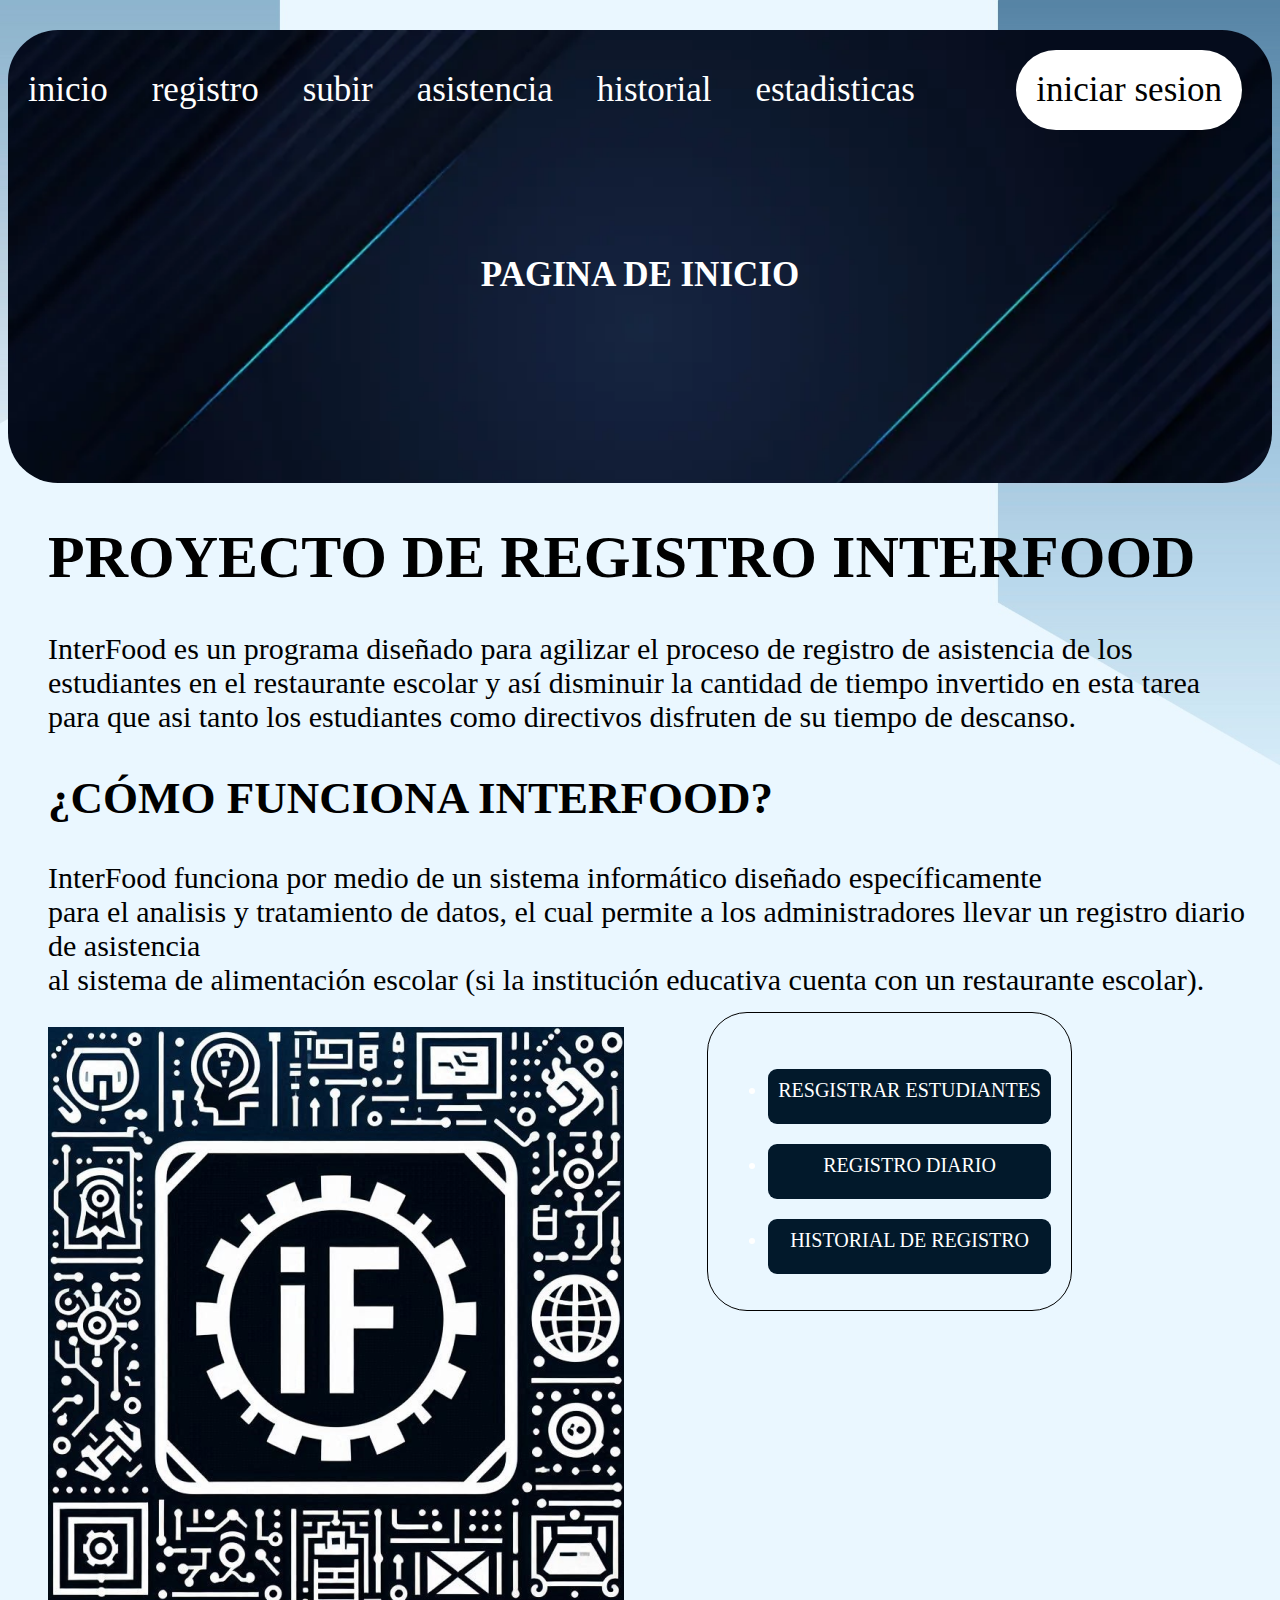
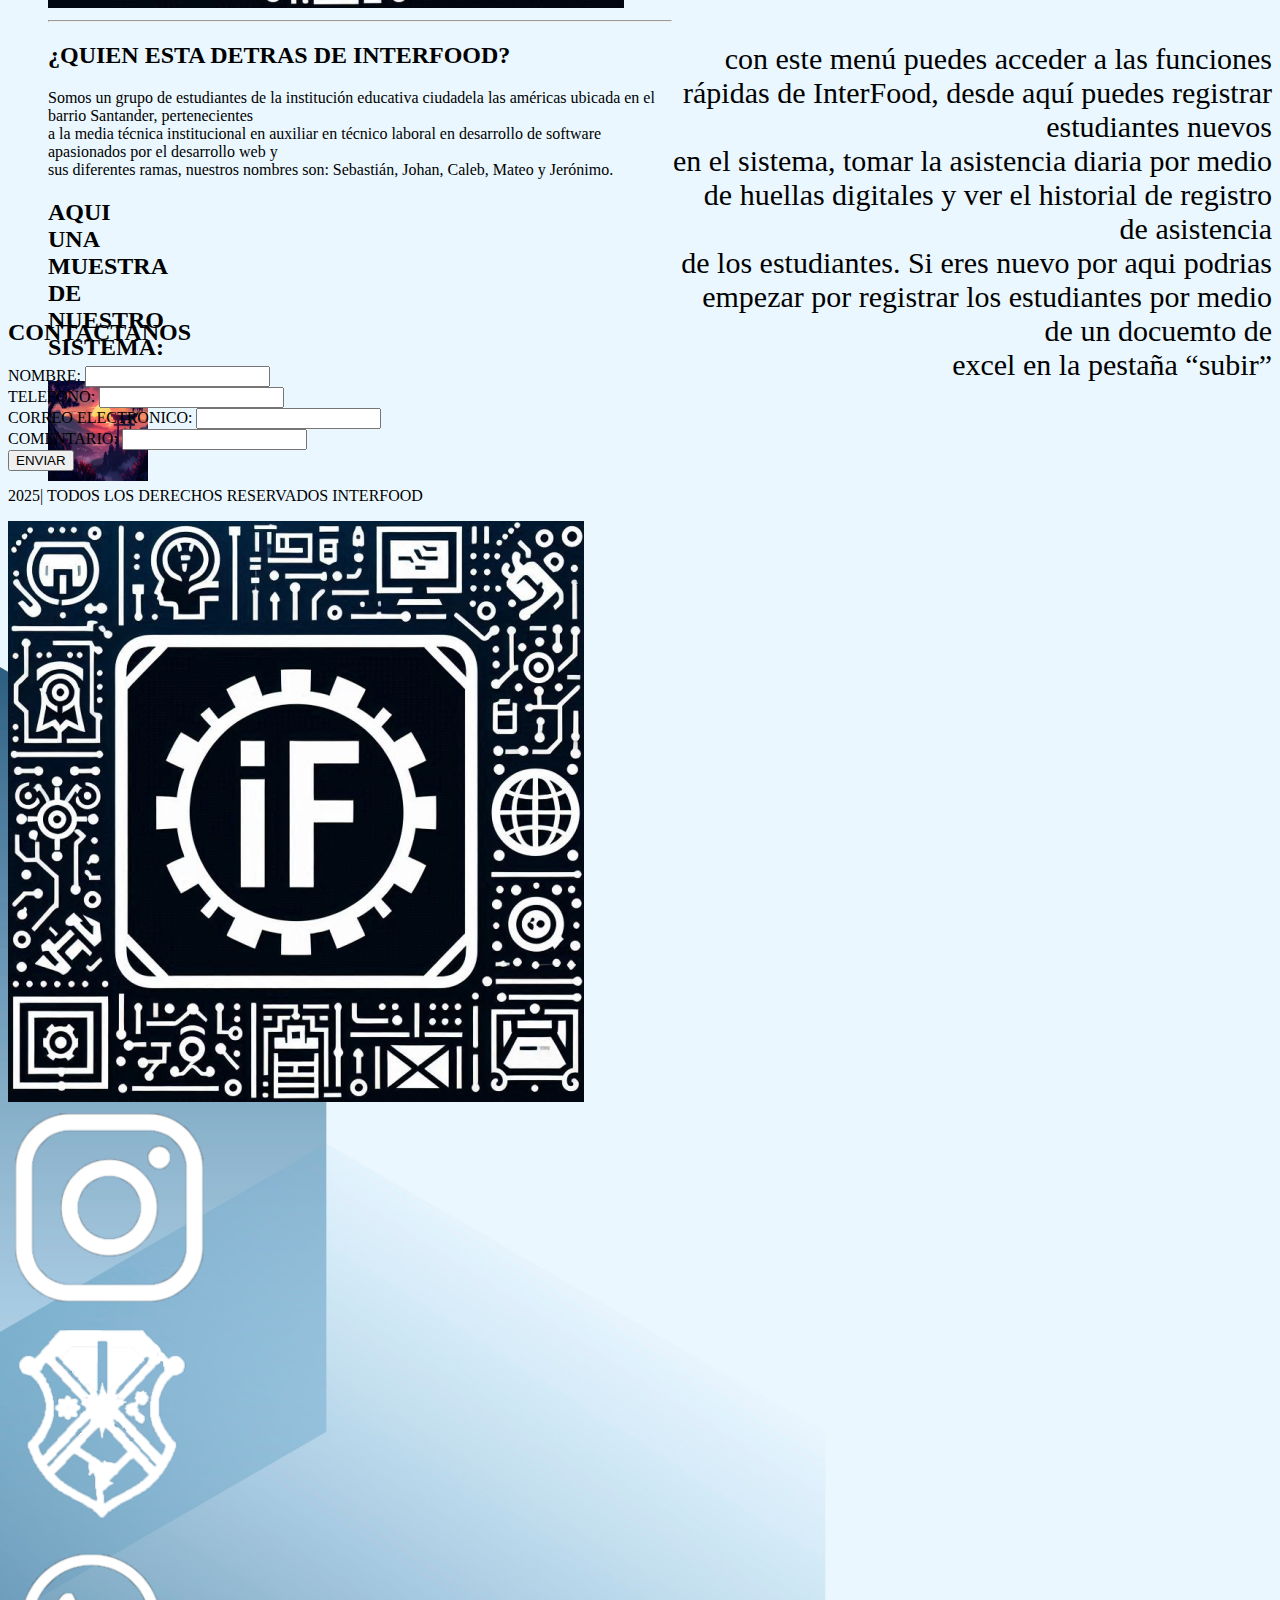
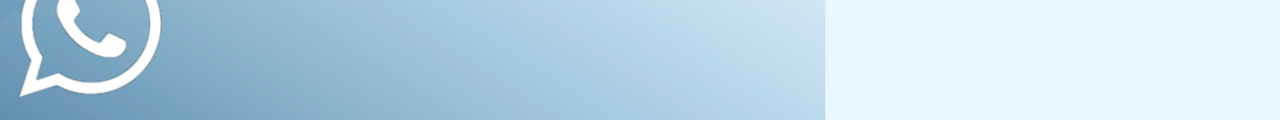
<file: pagina principal/index.html>
<!DOCTYPE html>
<html lang="en">
<head>
    <meta charset="UTF-8">
    <meta name="viewport" content="width=device-width, initial-scale=1.0">
    <title>pagina de inicio</title>
    <link rel="stylesheet" href="index.css">
</head>
<body>
    <header>
        <nav>
            <ul class="barra">
                <li><a href="#">inicio</a></li>
                <li><a href="/registros de nuevos/registro.html">registro</a></li>
                <li><a href="#">subir</a></li>
                <li><a href="#">asistencia</a></li>
                <li><a href="#">historial</a></li>
                <li><a href="#">estadisticas</a></li>
                <li class="login"><a href="#" style="color: black;">iniciar sesion</a></li>
                <h3 class="titulo"> PAGINA DE INICIO </h3>
            </ul>
        </nav>
    </header>
    <main>
        <div class="contenido">
            <section class="uno">
                <h1>PROYECTO DE REGISTRO INTERFOOD</h1>
                <p>InterFood es un programa diseñado para agilizar el proceso de registro de asistencia de los 
                    estudiantes en el  restaurante escolar y así disminuir la cantidad de tiempo invertido en esta tarea<br> 
                    para que asi tanto los estudiantes como directivos disfruten de su tiempo de descanso.
                </p>
            </section>
            <section class="dos">
                <h2>¿CÓMO FUNCIONA INTERFOOD?</h2>
                <p>InterFood funciona por medio de un sistema informático diseñado específicamente <br> para el analisis
                    y tratamiento de datos, el cual permite a los administradores llevar un registro diario de asistencia <br> 
                    al sistema de alimentación escolar (si la institución educativa cuenta con un restaurante escolar).
                </p>
            </section>
            <div class="logo">
                <img src="/imagenes/logo.png">
            </div>
            <aside id="atajos">
                <div class="mini">
                    <ul>
                        <li><a href="#">RESGISTRAR ESTUDIANTES</a></li>
                        <li><a href="#">REGISTRO DIARIO</a></li>
                        <li><a href="#">HISTORIAL DE REGISTRO</a></li>
                    </ul>
                </div>
                <div class="con">
                    <p>con este menú puedes acceder a las funciones rápidas de InterFood, desde aquí puedes registrar estudiantes nuevos <br>
                        en el sistema, tomar la asistencia diaria por medio de huellas digitales y ver el historial de registro de asistencia <br>
                        de los estudiantes. Si eres nuevo por aqui podrias empezar por  registrar los estudiantes  por medio de un docuemto de <br>
                        excel en la pestaña “subir” 
                    </p>
                </div>
            </aside>
            <hr>
            <section class="tres">
                <h2>¿QUIEN ESTA DETRAS DE INTERFOOD?</h2>
                <p>Somos un grupo de estudiantes de la institución educativa ciudadela las américas ubicada en el barrio Santander, pertenecientes <br>
                    a la media técnica institucional en auxiliar en técnico laboral en desarrollo de software apasionados por el desarrollo web y <br>
                    sus diferentes ramas, nuestros nombres son: Sebastián, Johan, Caleb, Mateo y Jerónimo.
                </p>
            </section>
            <article class="muestra">
                <h2>AQUI UNA MUESTRA DE NUESTRO SISTEMA:</h2>
                <img class="muestra" src="/imagenes/muestra.png" alt="">
            </article>
        </div>
        <footer>
            <form id="contactanos" action="#" method="POST">
                <h2>CONTACTANOS</h2>
                <div class="campo1">
                    <label for="nombre">NOMBRE:</label>
                    <input type="text" id="nombre" name="nombre" required="">
                </div>

                <div class="campo2">
                    <label for="telefono">TELEFONO:</label>
                    <input type="text" id="telefono" name="telefono" required="">
                </div>

                <div class="campo3">
                    <label for="email">CORREO ELECTRONICO:</label>
                    <input type="email" id="email" name="email" required="">
                </div>

                <div class="campo4">
                    <label for="comentario">COMENTARIO:</label>
                    <input type="text" id="comentario" name="comentario" required="">
                </div>
            
                <button type="submit">ENVIAR</button>
                <p>2025| TODOS LOS DERECHOS RESERVADOS INTERFOOD</p>
                <aside class="imagenespie">
                    <div class="logop">
                        <img src="/imagenes/logo.png">
                    </div>
                    <div class="insta">
                        <img src="/imagenes/insta.png">
                    </div>
                    <div class="ciudadela">
                        <img src="/imagenes/ciudadela.png">
                    </div>
                    <div class="wap">
                        <img src="/imagenes/wpp.png">
                    </div>
                </aside>
            </form>
        </footer>
    </main>
</body>
</html>
</file>
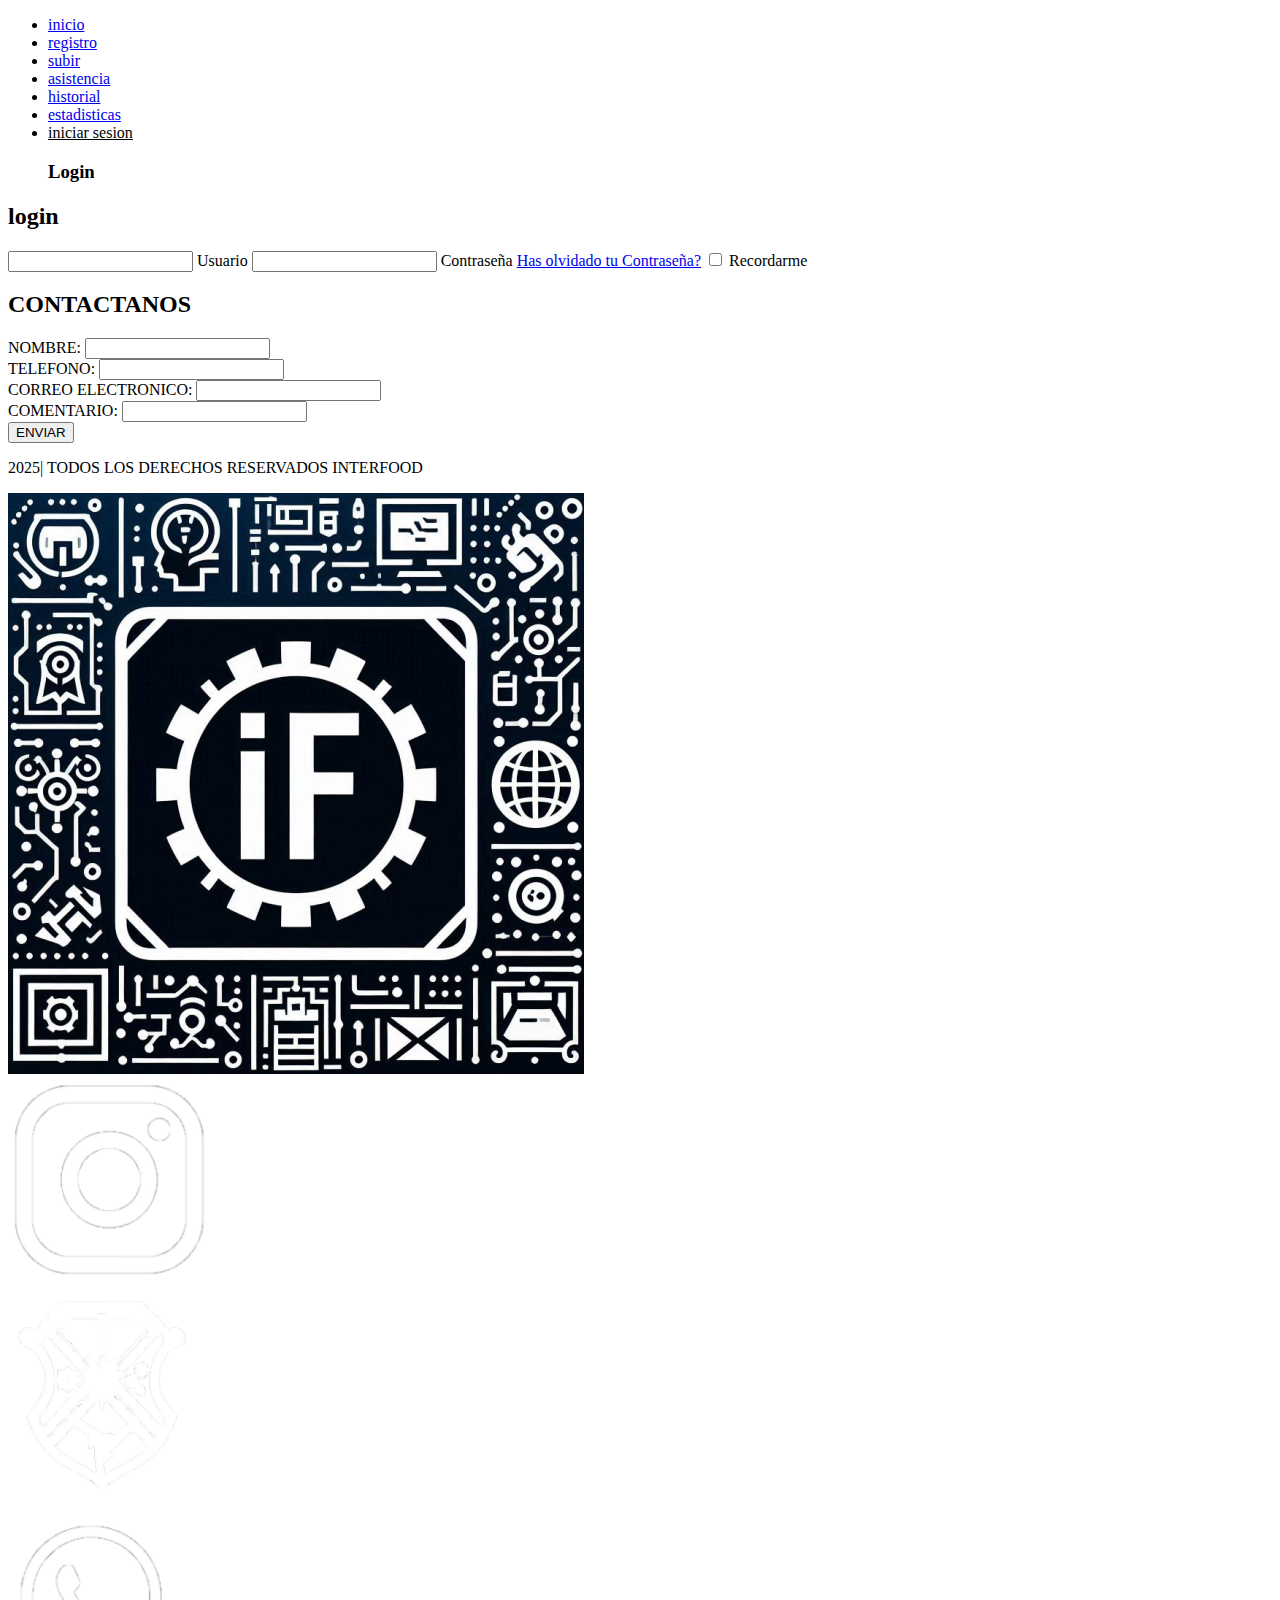
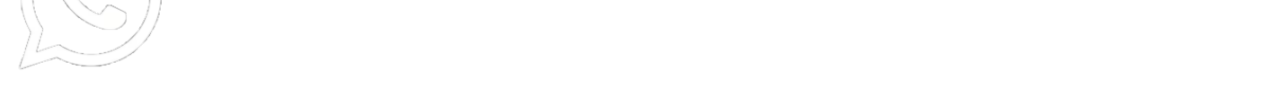
<file: login/login.html>
<!DOCTYPE html>
<html lang="en">
<head>
    <meta charset="UTF-8">
    <meta name="viewport" content="width=device-width, initial-scale=1.0">
    <title>Login InterFood</title>
</head>
<body>
    <header>
        <nav>
            <ul class="barra">
                <li><a href="#">inicio</a></li>
                <li><a href="/registros de nuevos/registro.html">registro</a></li>
                <li><a href="#">subir</a></li>
                <li><a href="#">asistencia</a></li>
                <li><a href="#">historial</a></li>
                <li><a href="#">estadisticas</a></li>
                <li class="login"><a href="#" style="color: black;">iniciar sesion</a></li>
                <h3 class="titulo">Login</h3>
            </ul>
        </nav>
    </header>
     <div class="form-box login">
<h2>login</h2>
<form action="#">
    <div class="input-box">
        <span class="icon"><ion-icon name="contact"></ion-icon></span>
        <input type="text">
        <label>Usuario</label>
    

   
        <span class="icon"><ion-icon name="lock"></ion-icon></span>
        <input type="text">
        <label>Contraseña</label>
        <a href="#">Has olvidado tu Contraseña?</a>
        <label><input type="checkbox"> Recordarme </label>

    </div>
</form>
<footer>
            <form id="contactanos" action="#" method="POST">
                <h2>CONTACTANOS</h2>
                <div class="campo1">
                    <label for="nombre">NOMBRE:</label>
                    <input type="text" id="nombre" name="nombre" required="">
                </div>

                <div class="campo2">
                    <label for="telefono">TELEFONO:</label>
                    <input type="text" id="telefono" name="telefono" required="">
                </div>

                <div class="campo3">
                    <label for="email">CORREO ELECTRONICO:</label>
                    <input type="email" id="email" name="email" required="">
                </div>

                <div class="campo4">
                    <label for="comentario">COMENTARIO:</label>
                    <input type="text" id="comentario" name="comentario" required="">
                </div>
            
                <button type="submit">ENVIAR</button>
                <p>2025| TODOS LOS DERECHOS RESERVADOS INTERFOOD</p>
                <aside class="imagenespie">
                    <div class="logop">
                        <img src="../imagenes/logo.png">
                    </div>
                    <div class="insta">
                        <img src="../imagenes/insta.png">
                    </div>
                    <div class="ciudadela">
                        <img src="../imagenes/ciudadela.png">
                    </div>
                    <div class="wap">
                        <img src="../imagenes/wpp.png">
                    </div>
                </aside>
            </form>
        </footer>
</div>
</body>
</html>
</file>
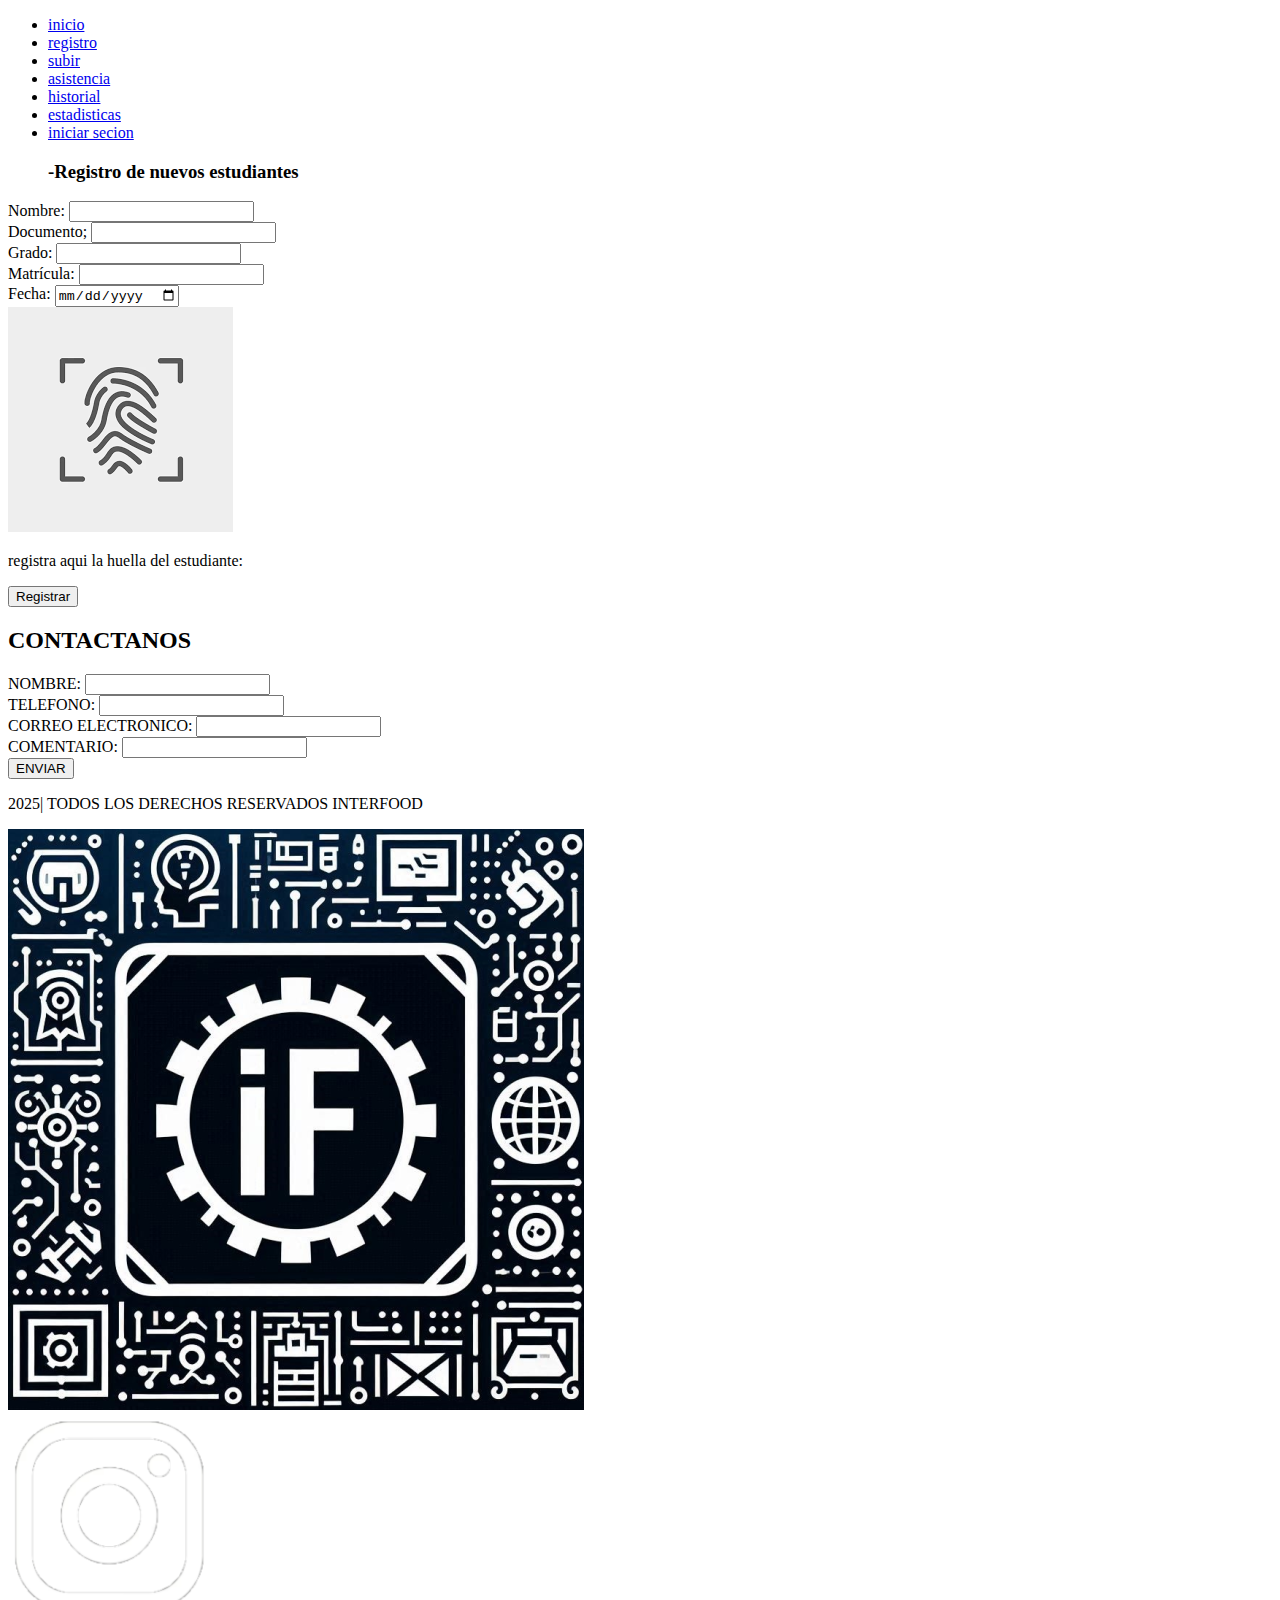
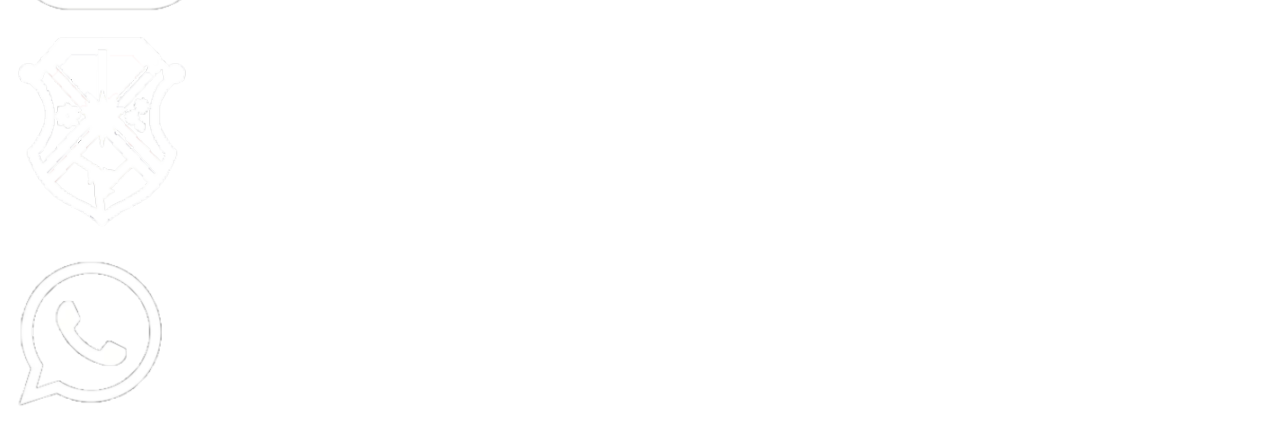
<file: registros de nuevos/registro.html>
<!DOCTYPE html>
<html lang="en">
<head>
    <meta charset="UTF-8">
    <meta name="viewport" content="width=device-width, initial-scale=1.0">
    <title>Document</title>
</head>
<body>
    <header>
        <nav>
            <ul class="barra">
                <li><a href="/pagina principal/index.html">inicio</a></li>
                <li><a href="#">registro</a></li>
                <li><a href="#">subir</a></li>
                <li><a href="#">asistencia</a></li>
                <li><a href="#">historial</a></li>
                <li><a href="#">estadisticas</a></li>
                <li class="login"><a href="#">iniciar secion</a></li>
                <h3 class="titulo">-Registro de nuevos estudiantes</h3>
            </ul>
        </nav>
    </header>
    <main>
        <section class="registro">
            <form id="formulario-estudiante" action="#" method="POST">
                <div class="campo">
                    <label for="nombre_completo">Nombre:</label>
                    <input type="text" id="nombre" name="nombre" required="">
                </div>

                <div class="campo">
                    <label for="documento">Documento;</label>
                    <input type="text" id="documento" name="documento" required="">
                </div>

                <div class="campo">
                    <label for="grado">Grado:</label>
                    <input type="text" id="grado" name="grado" required="">
                </div>

                <div class="campo">
                    <label for="matricula">Matrícula:</label>
                    <input type="number" id="matricula" name="matricula" required="">
                </div>

                <div class="campo">
                    <label for="nombre_completo">Fecha:</label>
                    <input type="date" id="fecha" name="fecha" required="">
                </div>
                
                <div class="huella">
                    <img src="/imagenes/huella.png">
                    <p>registra aqui la huella del estudiante:</p>
                </div>
                <button type="submit">Registrar</button>
            </form>
        </section>
        <footer>
            <form id="contactanos" action="#" method="POST">
                <h2>CONTACTANOS</h2>
                <div class="campo1">
                    <label for="nombre">NOMBRE:</label>
                    <input type="text" id="nombre" name="nombre" required="">
                </div>

                <div class="campo2">
                    <label for="telefono">TELEFONO:</label>
                    <input type="text" id="telefono" name="telefono" required="">
                </div>

                <div class="campo3">
                    <label for="email">CORREO ELECTRONICO:</label>
                    <input type="email" id="email" name="email" required="">
                </div>

                <div class="campo4">
                    <label for="comentario">COMENTARIO:</label>
                    <input type="text" id="comentario" name="comentario" required="">
                </div>

                <button type="submit">ENVIAR</button>
                <p>2025| TODOS LOS DERECHOS RESERVADOS INTERFOOD</p>
                <aside class="imagenespie">
                    <div class="logop">
                        <img src="/imagenes/logo.png">
                    </div>
                    <div class="insta">
                        <img src="/imagenes/insta.png">
                    </div>
                    <div class="ciudadela">
                        <img src="/imagenes/ciudadela.png">
                    </div>
                    <div class="wap">
                        <img src="/imagenes/wpp.png">
                    </div>
                </aside>
            </form>
        </footer>
    </main>
</body>
</html>
</file>
<file: pagina principal/index.css>
body{
    background-image: url(/imagenes/fondo.png);
    background-size: cover;
    background-repeat: no-repeat;
}

.contenido{
    margin-left: 40px;
}

.barra{
    list-style: none;
    padding: 0;
    width: 100%;
    max-width: 1280px;
    margin: auto;
    background-image: url(/imagenes/barra.png);
    background-size: cover;
    background-repeat: no-repeat;
    /*gradiente*/
    height: 433px;
    border-radius: 50px;
    margin-top: 30px;
    padding-top: 20px;
}

.login{
    float: right;
    background-color: #FFFFFF;
    border-radius: 50px;
    margin-right: 30px;
}

.barra li{
    display: inline-block;
    text-align: right;
}

.barra li a{
    text-decoration: none;
    color: #FFFFFF;
    padding: 20px;
    display: block;
    font-size: 35px;
}

.titulo{
    text-align: center;
    color: #FFFFFF;
    font-size: 35px;
    line-height: 40px;
    align-items: center;
    padding: 90px;
}

.muestra{
    height: 100px;
    width: 100px;
}

/*secciones*/

.uno{
    font-size: 30px;
}

.dos{
    font-size: 30px;
}

.mini{
    list-style: none;
    max-width: 330px;
    padding: 20px;
    color: #FFFFFF;
    float: right;
    margin-top: -600px;
    border-bottom: 1px solid #000;
    border-top: 1px solid #000;
    border-left: 1px solid #000;
    border-right: 1px solid #000;
    border-radius: 40px;
    position: relative;
    left: -200px;
    display: flex;
}

.mini li{
    background-color: #02192B;
    margin-top: 20px;
    font-size: 20px;
    border-radius: 9px;
    text-align: center;
    padding: 10px;
    height: 35px;
}

.mini li a{
    text-decoration: none;
    color:#FFFFFF;
}

.con{
    text-align: right;
    font-size: 30px;
    width: 600px;
    float: right;
    position: relative;
    padding: -100px;
}
</file>
